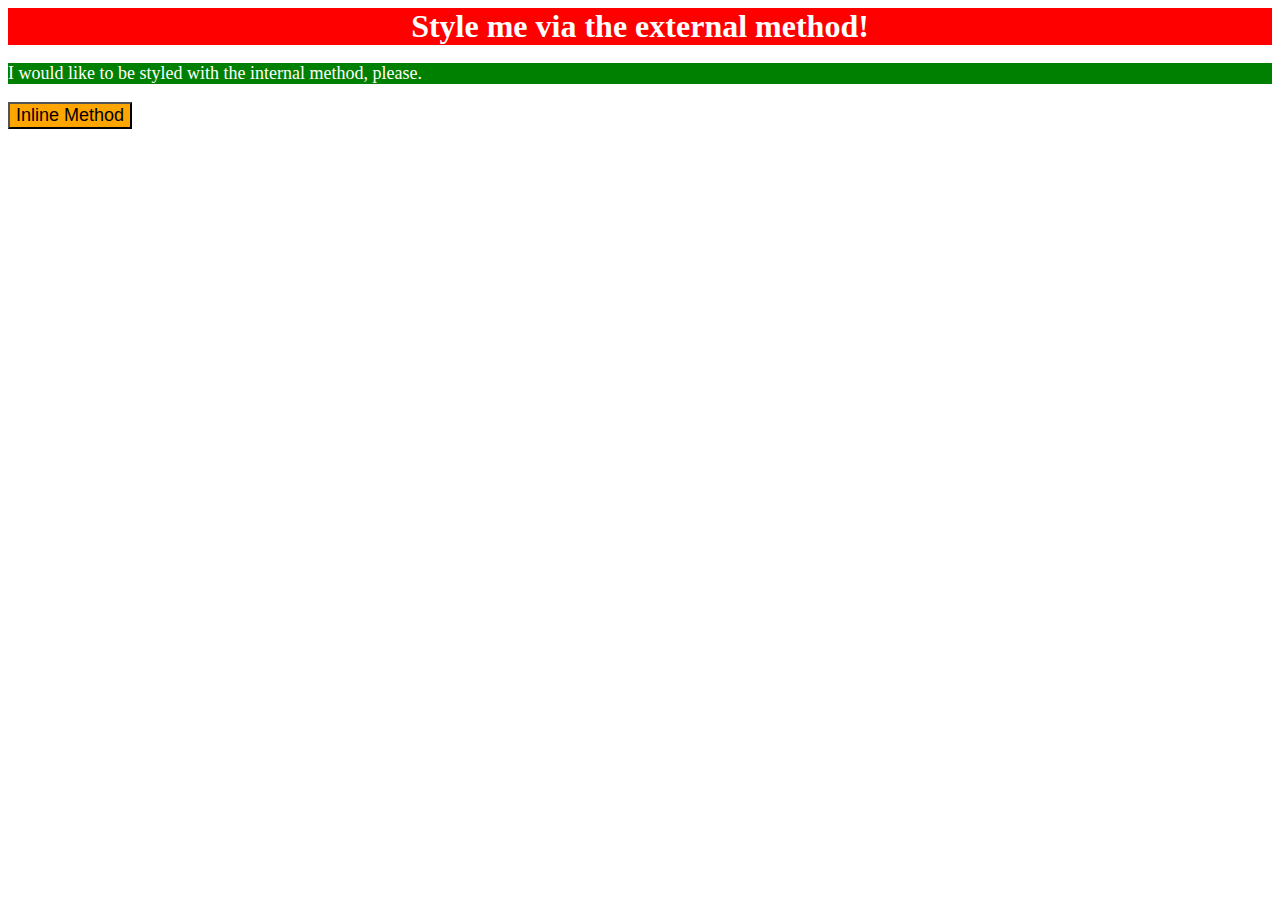
<file: foundations/01-css-methods/index.html>
<!DOCTYPE html>
<html lang="en">
  <head>
    <meta charset="UTF-8">
    <meta http-equiv="X-UA-Compatible" content="IE=edge">
    <meta name="viewport" content="width=device-width, initial-scale=1.0">
    <link rel="stylesheet" href="./styles.css">
    <title>Methods for Adding CSS</title>

    <!-- a green background, white text, and a font size of 18px -->
    <style>
      p {
        
        background: green;
        color: white;
        font-size: 18px;        
      }
    </style>
  </head>
  <body>
    <div>Style me via the external method!</div>
    <p>I would like to be styled with the internal method, please.</p>
    <button style="background-color: orange; font-size: 18px;">Inline Method</button>
  </body>
</html>
</file>
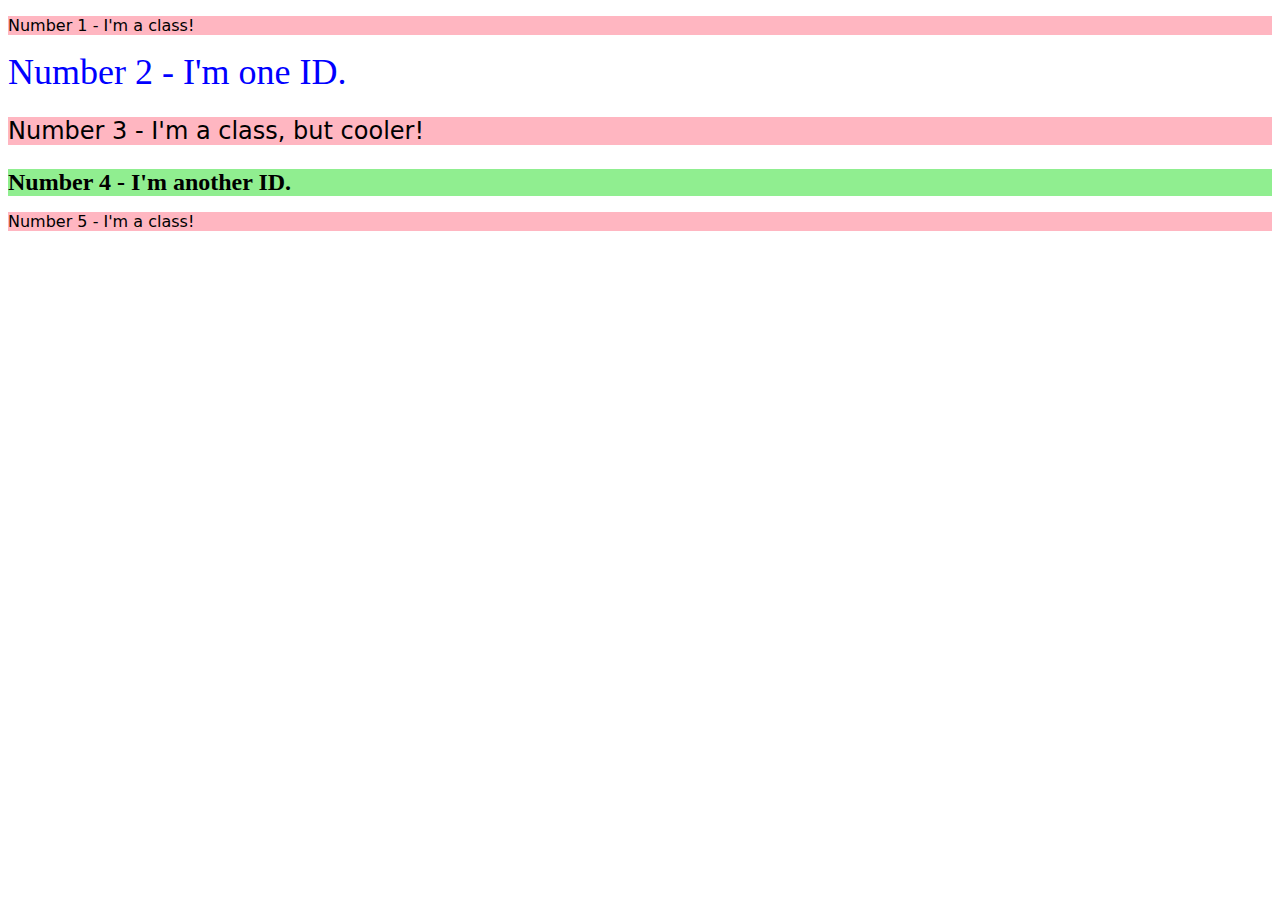
<file: foundations/02-class-id-selectors/index.html>
<!DOCTYPE html>
<html lang="en">
  <head>
    <meta charset="UTF-8">
    <meta http-equiv="X-UA-Compatible" content="IE=edge">
    <meta name="viewport" content="width=device-width, initial-scale=1.0">
    <title>Class and ID Selectors</title>
    <link rel="stylesheet" href="style.css">
  </head>
  <!-- 
    * **All odd numbered elements**: a light red/pink background, and a list of fonts containing `Verdana` and `DejaVu Sans` with `sans-serif` as a fallback
    * **The second element**: blue text and a font size of 36px
    * **The third element**: in addition to the styles for all odd numbered elements, add a font size of 24px
    * **The fourth element**: a light green background, a font size of 24px, and bold-->
  <body>
    <p class = "odd-numbered">Number 1 - I'm a class!</p>
    <div id = "second-element">Number 2 - I'm one ID.</div>
    <p id = "third-element" class = "odd-numbered">Number 3 - I'm a class, but cooler!</p>
    <div id = "fourth-element">Number 4 - I'm another ID.</div>
    <p class = "odd-numbered">Number 5 - I'm a class!</p>
  </body>
</html>
</file>
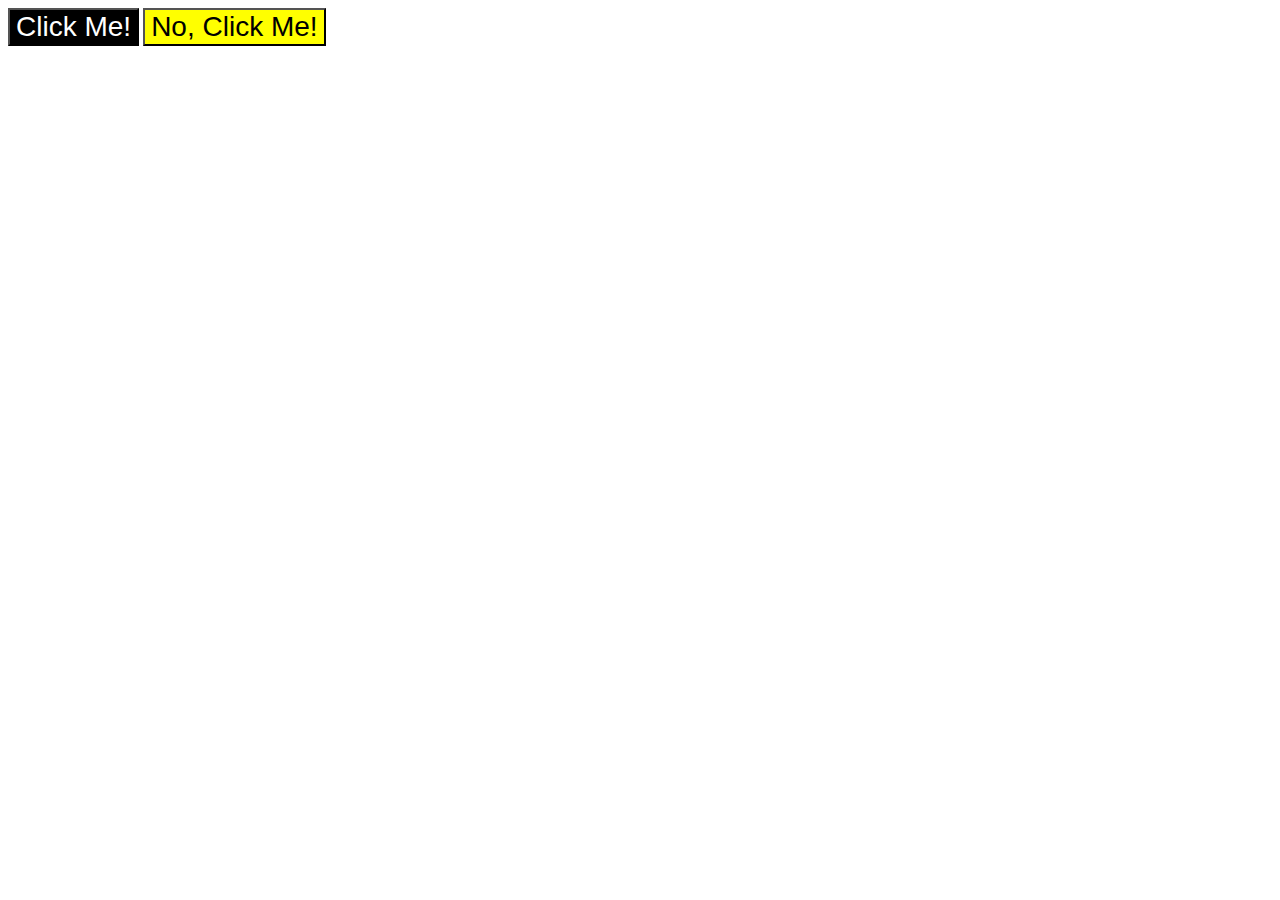
<file: foundations/03-grouping-selectors/index.html>
<!DOCTYPE html>
<html lang="en">
  <head>
    <meta charset="UTF-8">
    <meta http-equiv="X-UA-Compatible" content="IE=edge">
    <meta name="viewport" content="width=device-width, initial-scale=1.0">
    <title>Grouping Selectors</title>
    <link rel="stylesheet" href="style.css">
  </head>
  <!--  - **The first element**: a black background and white text
        - **The second element**: a yellow background
        - **Both elements**: a font size of 28px and a list of fonts containing `Helvetica` and `Times New Roman`, with `sans-serif` as a fallback-->
  <body>
    <button id="click">Click Me!</button>
    <button id="no-click">No, Click Me!</button>
  </body>
</html>
</file>
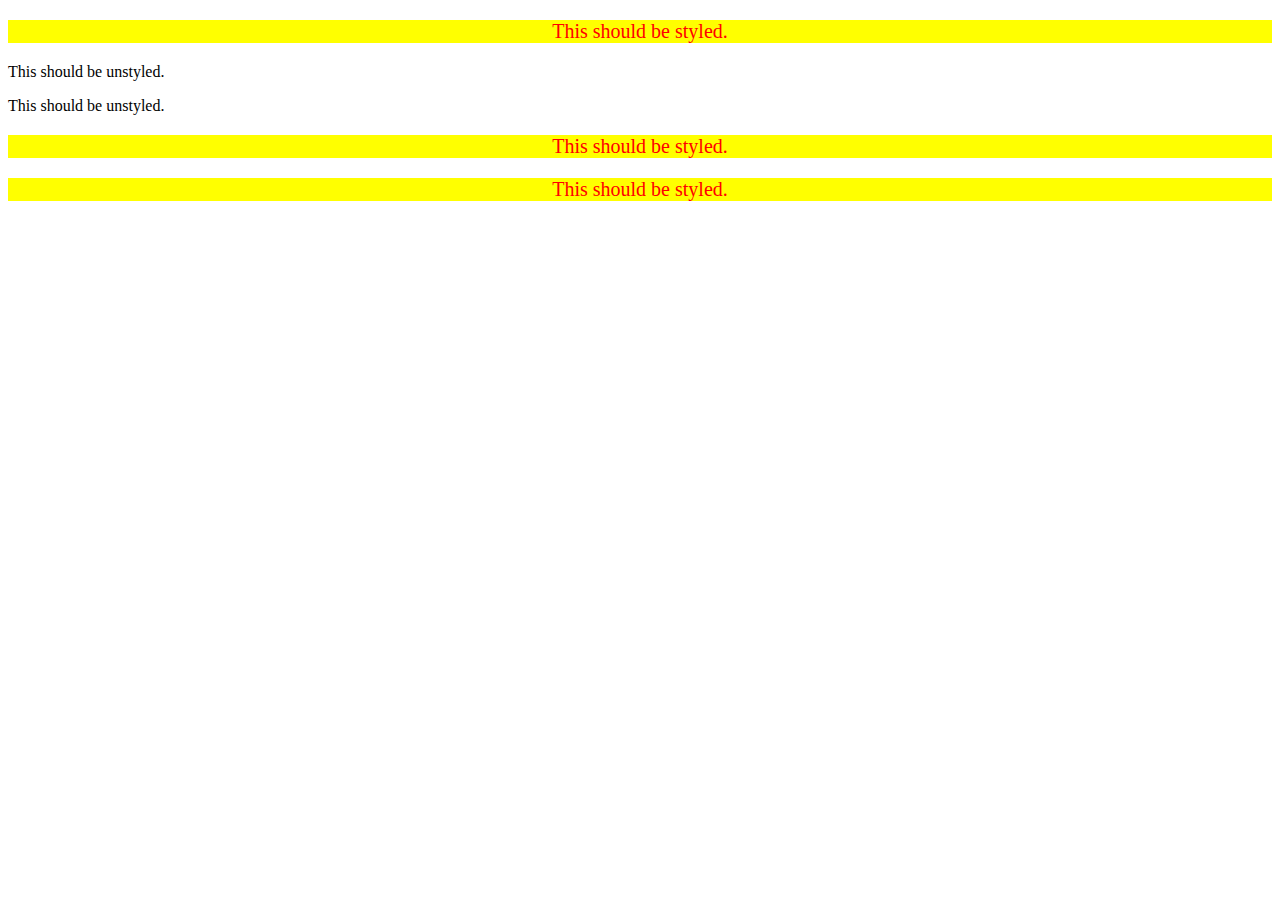
<file: foundations/05-descendant-combinator/index.html>
<!DOCTYPE html>
<html lang="en">
  <head>
    <meta charset="UTF-8">
    <meta http-equiv="X-UA-Compatible" content="IE=edge">
    <meta name="viewport" content="width=device-width, initial-scale=1.0">
    <title>Descendant Combinator</title>
    <link rel="stylesheet" href="style.css">
  </head>
  <!-- * Only the `p` elements that are descendants of the `div` element should have a yellow background, red text, a font size of 20px, and center aligned. -->
  <body>
    <div class="container">
      <p class="text">This should be styled.</p>
    </div>
    <p class="text">This should be unstyled.</p>
    <p class="text">This should be unstyled.</p>
    <div class="container">
      <p class="text">This should be styled.</p>
      <p class="text">This should be styled.</p>
    </div>
  </body>
</html>
</file>
<file: foundations/01-css-methods/styles.css>
div {
    background: red;
    color: white;
    font-size: 32px;
    text-align: center;
    font-weight: bold;
}
</file>
<file: foundations/02-class-id-selectors/style.css>
/* **All odd numbered elements**: a light red/pink background, and a list of fonts containing `Verdana` and `DejaVu Sans` with `sans-serif` as a fallback
    * **The second element**: blue text and a font size of 36px
    * **The third element**: in addition to the styles for all odd numbered elements, add a font size of 24px
    * **The fourth element**: a light green background, a font size of 24px, and bold */

.odd-numbered {
    background-color: lightpink;
    font-family: "Verdana", "DejaVu Sans", sans-serif; 
}

#second-element {
    color: blue;
    font-size: 36px;
}

#third-element {
    font-size: 24px;
}

#fourth-element {
    background-color: lightgreen;
    font-size: 24px;
    font-weight: bold;
}
</file>
<file: foundations/03-grouping-selectors/style.css>
/* - **The first element**: a black background and white text
- **The second element**: a yellow background
- **Both elements**: a font size of 28px and a list of fonts containing `Helvetica` and `Times New Roman`, with `sans-serif` as a fallback */

button {
    font-size: 28px;
    font-family: 'Helvetica', 'Times New Roman', sans-serif;
}

#click {
    background-color: black;
    color: white;
}


#no-click {
    background-color: yellow;
}
</file>
<file: foundations/05-descendant-combinator/style.css>
/* * Only the `p` elements that are descendants of the `div` element should have a yellow background, red text, a font size of 20px, and center aligned. */
.container .text {
    background-color: yellow;
    color: red;
    font-size: 20px;
    text-align: center;
}
</file>
